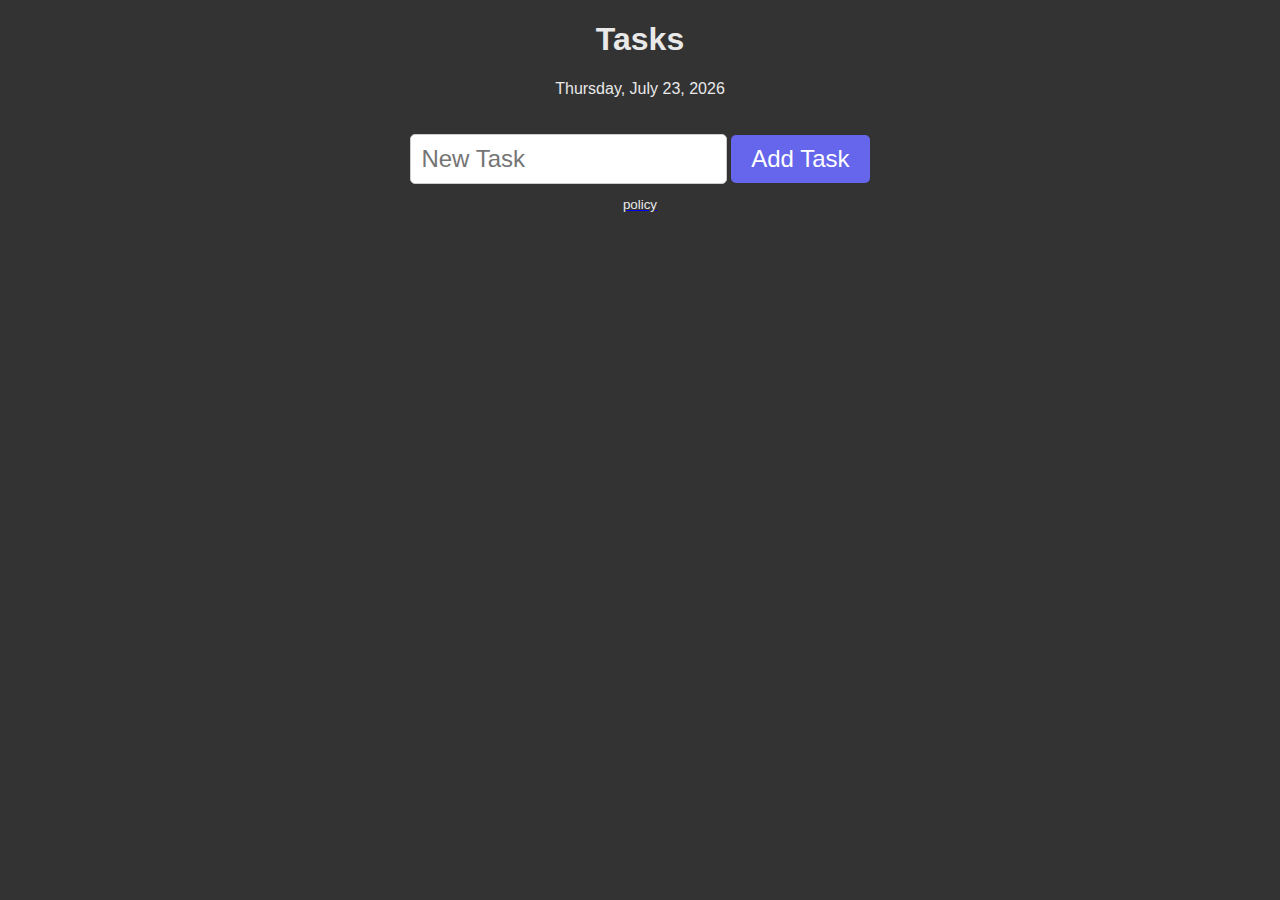
<file: index.html>
<!DOCTYPE html>
<html lang="en">
    <head>
        <meta name="viewport" content="width=device-width, initial-scale=1.0">
        <title>Tasks</title>
        <link rel="stylesheet" href="styles.css">
        <script src="addTask.js"></script>
    </head>
    <body>
        <h1>Tasks</h1>
        <p id="todays-date"></p>
        <ul id="tasks">
        </ul>
        <!-- TASKS IN PC VIEW -->
        <form action="" id="desktop-form">
            <input id="task" placeholder="New Task" type="text">
            <input id="submit" type="submit" value="Add Task">
        </form>
        <!-- OPEN TASKS IN PHONE VIEW -->
        <button id="open-task">+</button>
        <form action="" id="phone-form">
            <input id="phone-task" placeholder="New Task" type="text">
            <input id="phone-submit" type="submit" value="+">
        </form>
    </body>
    <footer>
        <a href="policy.html">
            <p id="policy" >policy</p>
        </a>
    </footer>
</html>
</file>
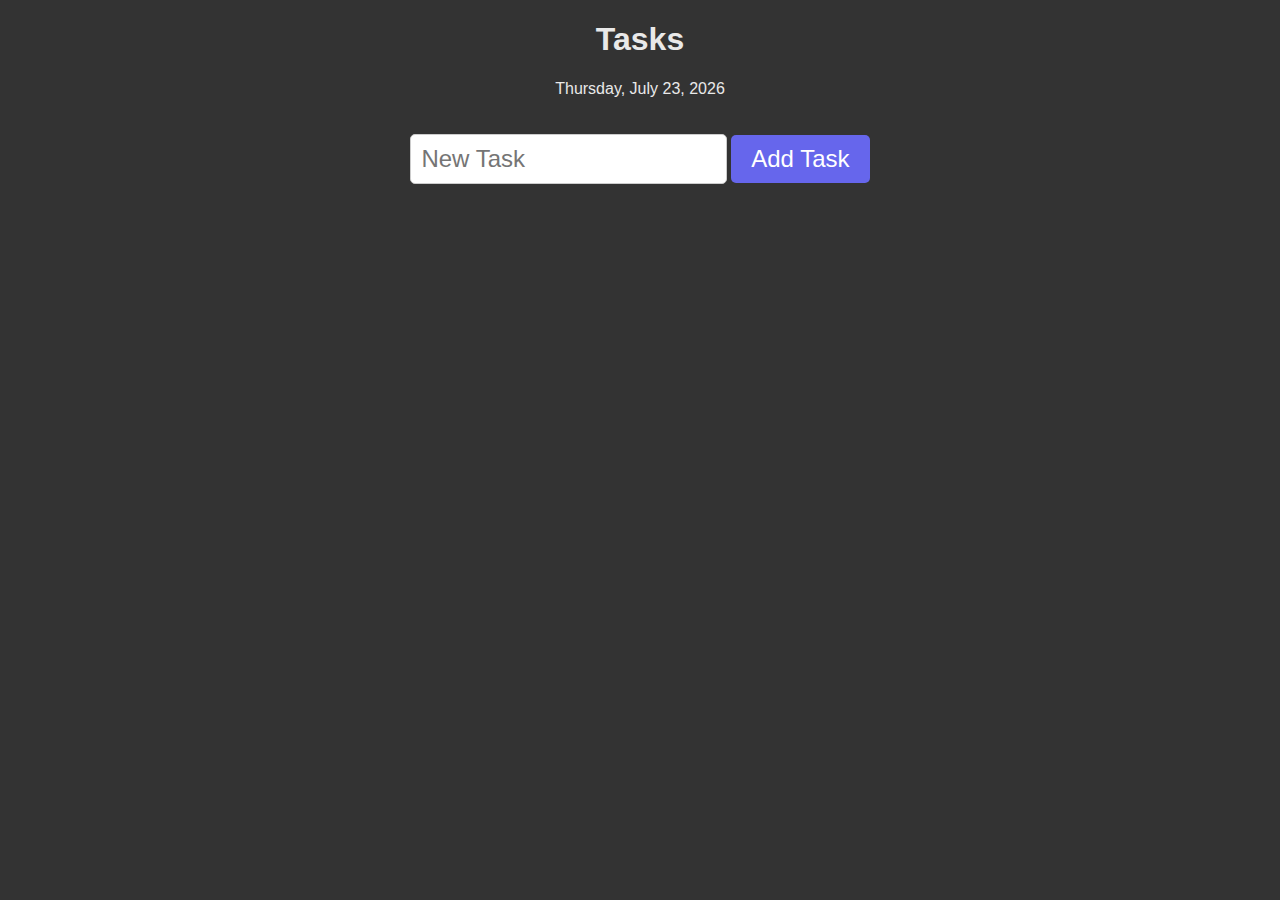
<file: tasks.html>
<!DOCTYPE html>
<html lang="en">
    <head>
        <meta name="viewport" content="width=device-width, initial-scale=1.0">
        <title>Tasks</title>
        <link rel="stylesheet" href="styles.css">
        <script src="addTask.js"></script>
    </head>
    <body>
        <h1>Tasks</h1>
        <p id="todays-date"></p>
        <ul id="tasks">
        </ul>
        <!-- TASKS IN PC VIEW -->
        <form action="" id="desktop-form">
            <input id="task" placeholder="New Task" type="text">
            <input id="submit" type="submit" value="Add Task">
        </form>
        <!-- OPEN TASKS IN PHONE VIEW -->
        <button id="open-task">+</button>
        <form action="" id="phone-form">
            <input id="phone-task" placeholder="New Task" type="text">
            <input id="phone-submit" type="submit" value="+">
        </form>
    </body>
</html>
</file>
<file: styles.css>
/* BODY */
body {
    font-family: Arial, sans-serif;
    background-color: #333333;
    margin: 0;
    padding: 0;
}

/* TITLE */
h1 {
    text-align: center;
    color: #e9e9e9;
}

/* TODAYS DATE */
p{
    color: #e9e9e9;
    text-align: center;
}

/* FORM */
#desktop-form {
    text-align: center;
    margin-top: 20px;
}

input[type="text"] {
    padding: 10px;
    width: 23%;
    font-size: 24px;
    border: 1px solid #ccc;
    border-radius: 5px;
}

input[type="submit"] {
    font-size: 24px;
    padding: 10px 20px;
    background-color: #6666ec;
    color: white;
    border: none;
    border-radius: 5px;
    cursor: pointer;
}

input[type="submit"]:hover {
    background-color: #5040b9;
}

/* TASKS */
/* h2 for the task completion status headings*/
h2{
    color: #e9e9e9;
}

#tasks {
    list-style-type: none;
    padding: 0;
    display: flex;
    flex-direction: column;
    justify-content: center;
    align-items: center;
    width: 100%;
}

@keyframes fadeIn{
    from{
        opacity: 0;
    }
    to{
        opacity: 1;
    }
}

li {
    position: relative;
    width: 30%;
    text-align: center;
    font-size: 24px;
    color: #e9e9e9;
    background-color: #7478b6;
    padding: 15px;
    margin: 5px 0;
    border-radius: 5px;

    transition: background-color 0.3s ease;
    animation: fadeIn 0.3s ease-in-out;
}

li:hover {
    background-color: #4d4388;
    color: #e9e9e9;
    cursor: pointer;
}

/* Style for incomplete tasks */
li:not(.completed):hover {
    background-color: #4d4388;
}


.completed {
    text-decoration: line-through;
    background-color: rgb(53, 116, 53);
    color: #e9e9e9;
}

/* Style for completed tasks */
li.completed:hover {
    background-color: #1d3c1d;
}

.delete-button {
    position: absolute;
    top: 50%;
    right: 10px;
    transform: translateY(-50%);
    padding: 5px 10px;
    background-color: #b52828;
    color: #e9e9e9;
    border: none;
    border-radius: 5px;
    cursor: pointer;
}

.delete-button:hover {
    background-color: #cc0000;
    box-shadow: #333333;
}

.task-checkbox {
    position: absolute;
    left: 10px;
    top: 50%;
    transform: translateY(-50%);
    width: 20px;
    height: 20px; 
    appearance: none; 
    border: 2px solid #ffffff;
    border-radius: 3px; 
    cursor: pointer;
}

.task-checkbox:checked::before {
    content: '\2714';
    font-size: 16px;
    color: #ffffff;
    position: absolute;
    top: 50%;
    left: 50%;
    transform: translate(-50%, -50%);
}

#phone-form{
    display: none;
}

#open-task{
    display: none;
}

#policy{
    font-size: smaller;
}


/* PHONE VIEW */
@media screen and (max-width: 600px) {
    #desktop-form {
        display: none;
    }

    .delete-button{
        display: none;
    }

    #tasks {
        display: flex;
        justify-content: center;
        align-items: center;
        flex-direction: column;
        width: 100%;
    }

    #open-task {
        display: block;
        margin: 0 auto;
        width: 50%;
        background-color: #6666ec;
        border: none;
        border-radius: 5px;
        color: #e9e9e9;
        font-size: 45px;
    }

    #open-task:hover{
        background-color: #5040b9;
        cursor: pointer;
    }

    #phone-form {
        text-align: center;
        margin-top: 20px;
        display: none;
    }
}
</file>
